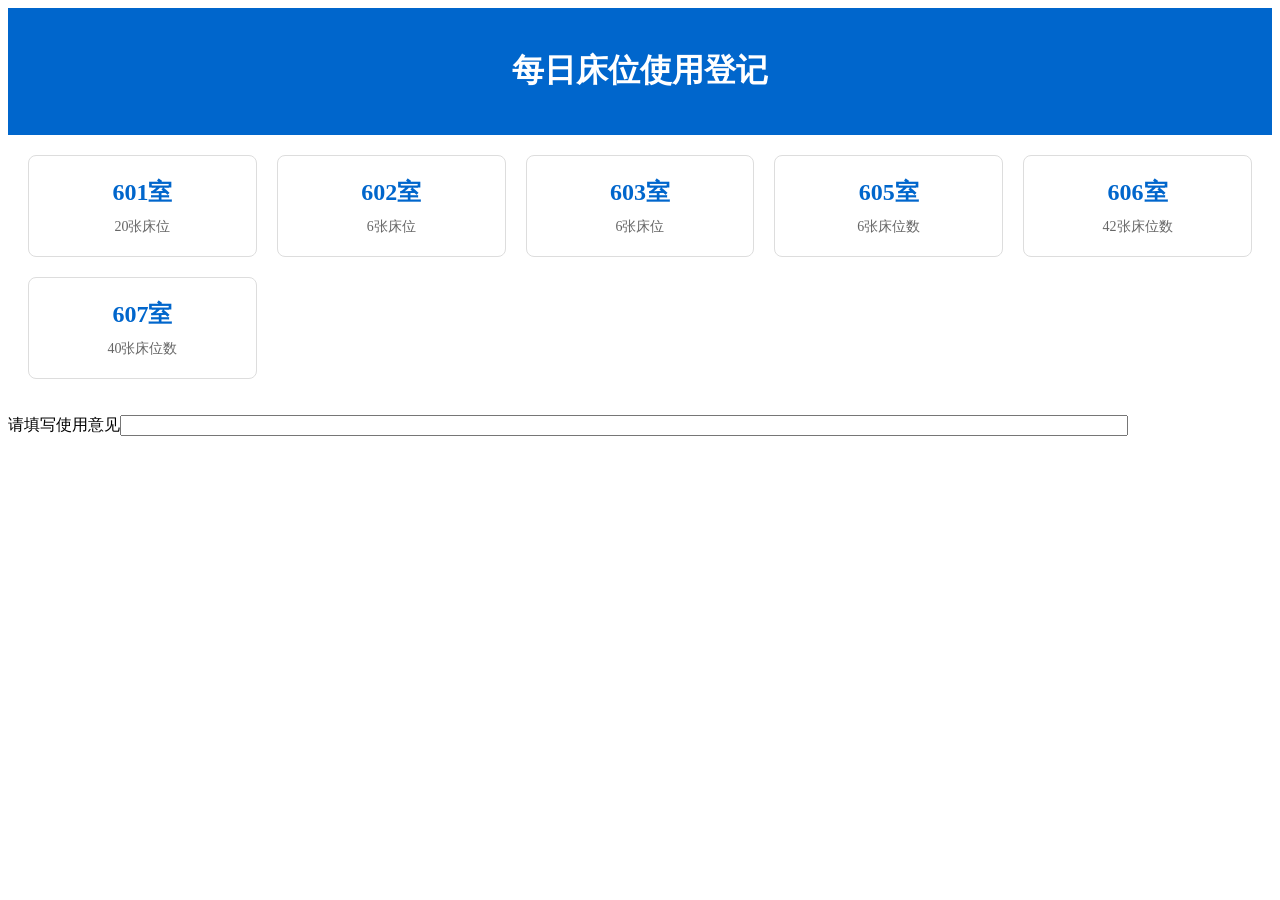
<file: location/index.html>
<!DOCTYPE html>
<html lang="zh-CN">
<head>
    <meta charset="UTF-8">
    <meta name="viewport" content="width=device-width, initial-scale=1.0">
    <title>医院床位管理系统 - 主页面</title>
    <link rel="stylesheet" href="style.css">
    <style>
        .room-grid {
            display: grid;
            grid-template-columns: repeat(auto-fill, minmax(200px, 1fr));
            gap: 20px;
            padding: 20px;
        }
        .room-card {
            background-color: #fff;
            border: 1px solid #ddd;
            border-radius: 8px;
            padding: 20px;
            text-align: center;
            cursor: pointer;
            transition: all 0.3s;
        }
        .room-card:hover {
            transform: translateY(-5px);
            box-shadow: 0 5px 15px rgba(0,0,0,0.1);
        }
        .room-number {
            font-size: 24px;
            font-weight: bold;
            color: #0066cc;
        }
        .room-status {
            margin-top: 10px;
            font-size: 14px;
            color: #666;
        }
        .header {
            text-align: center;
            padding: 20px;
            background-color: #0066cc;
            color: white;
        }
    </style>
</head>
<body>
    <div class="header">
        <h1>每日床位使用登记</h1>
        
    </div>

    <div class="room-grid">
        <div class="room-card" onclick="location.href='room601.html'">
            <div class="room-number">601室</div>
            <div class="room-status">20张床位</div>
        </div>
        <div class="room-card" onclick="location.href='room602.html'">
            <div class="room-number">602室</div>
            <div class="room-status" id="room602-status">6张床位</div>
        </div>
        <div class="room-card" onclick="location.href='room603.html'">
            <div class="room-number">603室</div>
            <div class="room-status">6张床位</div>
        </div>
        <div class="room-card" onclick="location.href='room605.html'">
            <div class="room-number">605室</div>
            <div class="room-status">6张床位数</div>
        </div>
        <div class="room-card" onclick="location.href='room606.html'">
            <div class="room-number">606室</div>
            <div class="room-status">42张床位数</div>
        </div>
        <div class="room-card" onclick="location.href='room607.html'">
            <div class="room-number">607室</div>
            <div class="room-status">40张床位数</div>
        </div>
        <!-- 可以添加更多房间 -->
    </div>

    <div class="footer">
        <div class="instructions">
            <p>请填写使用意见<input type="text" id="advise" min="0" style="width:1000px" style="height: 180px"></p>
           
        </div>
    </div>

    <script>
        // 更新房间床位信息
        function updateRoomBedInfo() {
            // 更新602室信息
            const room602Info = JSON.parse(localStorage.getItem('room602Info') || '{}');
            const room602Status = document.getElementById('room602-status');
            if (room602Status && room602Info.totalBeds) {
                const originalText = `${room602Info.totalBeds}张床位`;
                const additionalText = room602Info.additionalBeds > 0 ? 
                    ` (原有${room602Info.originalBeds}张 + 加床${room602Info.additionalBeds}张)` : '';
                room602Status.innerHTML = originalText + additionalText;
                
                // 如果有加床，显示特殊样式
                if (room602Info.additionalBeds > 0) {
                    room602Status.style.color = '#52c41a';
                    room602Status.style.fontWeight = 'bold';
                }
            }
            
            // 可以为其他房间添加类似逻辑
        }
        
        // 页面加载时更新信息
        document.addEventListener('DOMContentLoaded', updateRoomBedInfo);
        
        // 定时更新信息
        setInterval(updateRoomBedInfo, 5000); // 每5秒更新一次
        
        // 监听存储变化
        window.addEventListener('storage', updateRoomBedInfo);
    </script>
</body>
</html>
</file>
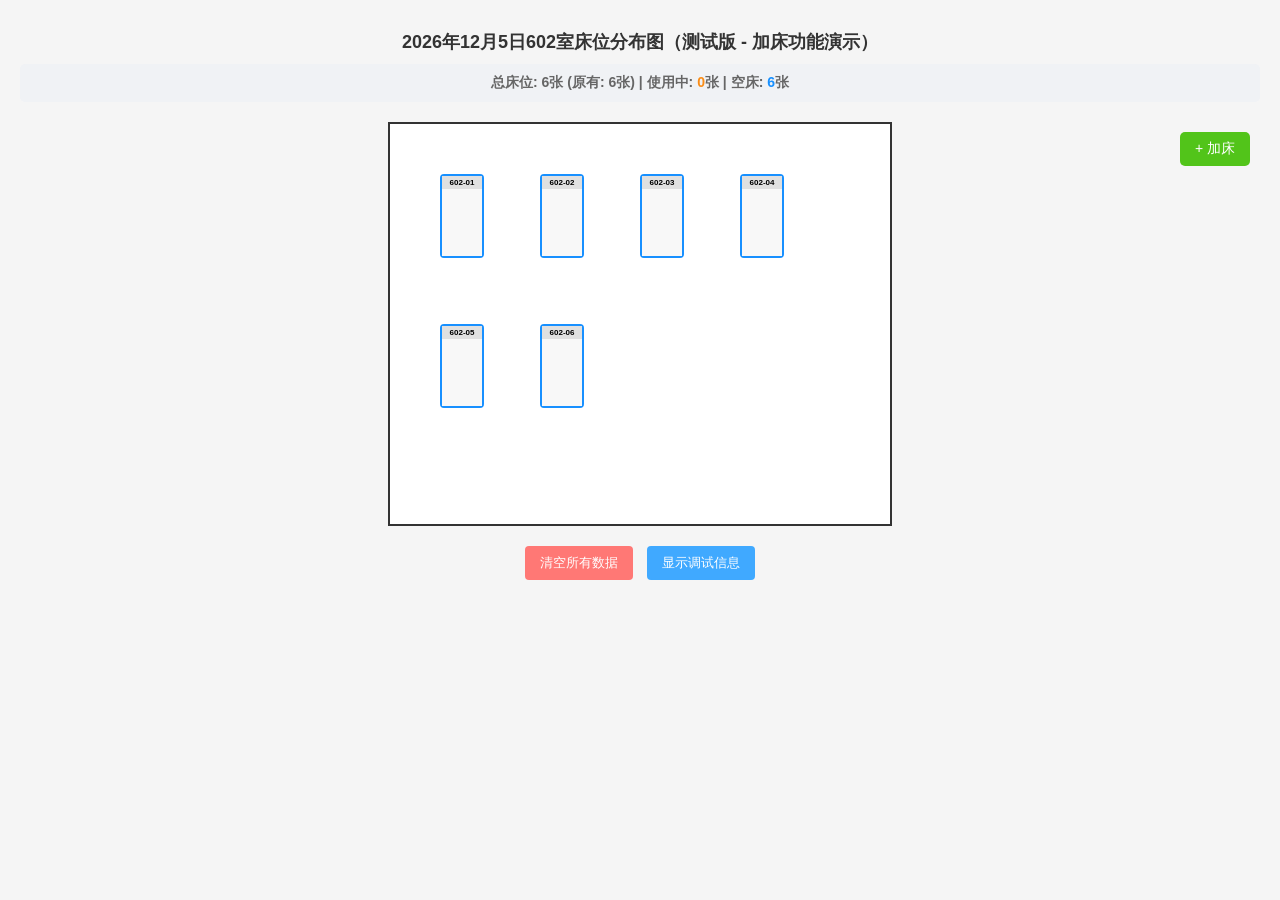
<file: location/room602-test.html>
<!DOCTYPE html>
<html lang="zh-CN">
<head>
    <meta charset="UTF-8">
    <meta name="viewport" content="width=device-width, initial-scale=1.0">
    <title>602室床位分布图 - 测试版</title>
    <style>
        body {
            font-family: Arial, sans-serif;
            margin: 0;
            padding: 20px;
            background-color: #f5f5f5;
        }
        
        .room-container {
            width: 500px;
            height: 400px;
            background-color: white;
            border: 2px solid #333;
            position: relative;
            margin: 20px auto;
        }
        
        .room-title {
            text-align: center;
            font-size: 18px;
            font-weight: bold;
            margin: 10px 0;
            color: #333;
        }
        
        .bed {
            position: absolute;
            border: 2px solid #333;
            background-color: #fff;
            border-radius: 4px;
            display: flex;
            flex-direction: column;
            justify-content: space-between;
            cursor: pointer;
            transition: all 0.3s;
        }
        
        .bed:hover {
            background-color: #f0f0f0;
            transform: translateY(-2px);
            box-shadow: 0 4px 8px rgba(0,0,0,0.2);
        }
        
        .bed-label {
            font-size: 8px;
            font-weight: bold;
            text-align: center;
            padding: 2px;
            background-color: #e0e0e0;
        }
        
        .patient-area {
            font-size: 10px;
            text-align: center;
            min-height: 12px;
            background-color: #f8f8f8;
            flex-grow: 1;
            display: flex;
            align-items: center;
            justify-content: center;
            padding: 2px;
        }
        
        .bed.empty {
            background-color: #e6f7ff;
            border-color: #1890ff;
        }

        .bed.occupied {
            background-color: #fff2e8;
            border-color: #fa8c16;
        }

        .bed.discharge_planned {
            background-color: #f6ffed;
            border-color: #52c41a;
        }

        /* 加床样式 */
        .bed.additional {
            border: 2px dashed #52c41a !important;
            background-color: #f6ffed;
            box-shadow: 0 2px 8px rgba(82, 196, 26, 0.3);
        }

        .bed.additional .bed-label {
            background-color: #52c41a;
            color: white;
        }

        /* 加床按钮样式 */
        .add-bed-button {
            position: absolute;
            top: 10px;
            right: 10px;
            padding: 8px 15px;
            background-color: #52c41a;
            color: white;
            border: none;
            border-radius: 5px;
            cursor: pointer;
            font-size: 14px;
            z-index: 1000;
            transition: all 0.3s ease;
        }

        .add-bed-button:hover {
            background-color: #73d13d;
            transform: translateY(-2px);
            box-shadow: 0 4px 8px rgba(82, 196, 26, 0.3);
        }

        /* 模式指示器 */
        #mode-indicator {
            position: absolute;
            top: 50px;
            right: 10px;
            padding: 5px 10px;
            background-color: #1890ff;
            color: white;
            border-radius: 3px;
            font-size: 12px;
            display: none;
            z-index: 1000;
            animation: pulse 2s infinite;
        }

        @keyframes pulse {
            0% { opacity: 1; }
            50% { opacity: 0.7; }
            100% { opacity: 1; }
        }

        /* 床位统计信息 */
        #bed-statistics {
            text-align: center;
            margin: 10px 0;
            padding: 10px;
            background-color: #f0f2f5;
            border-radius: 5px;
            font-size: 14px;
            color: #666;
        }
        
        /* 容器拖拽状态 */
        .room-container.adding-mode {
            cursor: crosshair;
            box-shadow: 0 0 15px rgba(82, 196, 26, 0.5);
            border: 2px dashed #52c41a;
        }
    </style>
</head>
<body>
    <div class="room-title">
        <span id="current-date"></span>602室床位分布图（测试版 - 加床功能演示）
        <div id="bed-statistics">正在加载床位信息...</div>
    </div>
    
    <div style="position: relative;">
        <div class="room-container" id="room602-container">
            <!-- 床位将通过JavaScript动态生成 -->
        </div>
        <button class="add-bed-button" id="add-bed-btn">+ 加床</button>
        <div id="mode-indicator">点击选择加床位置</div>
    </div>
    
    <div style="text-align: center; margin-top: 20px;">
        <button onclick="clearAllData()" style="padding: 8px 15px; background-color: #ff7875; color: white; border: none; border-radius: 4px; cursor: pointer; margin: 0 5px;">清空所有数据</button>
        <button onclick="showDebugInfo()" style="padding: 8px 15px; background-color: #40a9ff; color: white; border: none; border-radius: 4px; cursor: pointer; margin: 0 5px;">显示调试信息</button>
    </div>
    
    <script>
        // 设置当前日期
        const now = new Date();
        document.getElementById('current-date').textContent = 
            `${now.getFullYear()}年${now.getMonth()+1}月${now.getDate()}日`;
            
        // 简化的床位配置
        const room602Config = {
            canvasSize: { width: 500, height: 400 },
            beds: [
                { id: "602-01", position: { x: 50, y: 50 }, rotation: 0, hasOxygen: false },
                { id: "602-02", position: { x: 150, y: 50 }, rotation: 0, hasOxygen: true },
                { id: "602-03", position: { x: 250, y: 50 }, rotation: 0, hasOxygen: true },
                { id: "602-04", position: { x: 350, y: 50 }, rotation: 0, hasOxygen: false },
                { id: "602-05", position: { x: 50, y: 200 }, rotation: 0, hasOxygen: true },
                { id: "602-06", position: { x: 150, y: 200 }, rotation: 0, hasOxygen: true },
            ]
        };

        // 简化的床位管理器
        class SimpleBedManager {
            constructor() {
                this.bedData = {};
                this.additionalBeds = [];
                this.isAddingBed = false;
                this.init();
            }
            
            init() {
                console.log('初始化床位管理器...');
                this.loadData();
                this.setupUI();
                this.render();
            }
            
            loadData() {
                const savedBedData = localStorage.getItem('room602BedData');
                if (savedBedData) {
                    try {
                        this.bedData = JSON.parse(savedBedData);
                        console.log('加载保存的床位数据:', this.bedData);
                    } catch (error) {
                        console.error('解析床位数据失败:', error);
                        this.initBedData();
                    }
                } else {
                    this.initBedData();
                }
                
                const savedAdditionalBeds = localStorage.getItem('room602AdditionalBeds');
                if (savedAdditionalBeds) {
                    try {
                        this.additionalBeds = JSON.parse(savedAdditionalBeds);
                        console.log('加载保存的加床数据:', this.additionalBeds);
                    } catch (error) {
                        console.error('解析加床数据失败:', error);
                        this.additionalBeds = [];
                    }
                }
                
                // 确保加床数据也有对应的床位数据
                this.additionalBeds.forEach(bed => {
                    if (!this.bedData[bed.id]) {
                        this.bedData[bed.id] = {
                            patientName: '',
                            status: 'empty',
                            remarks: ''
                        };
                    }
                });
            }
            
            initBedData() {
                console.log('初始化床位数据...');
                room602Config.beds.forEach(bed => {
                    this.bedData[bed.id] = {
                        patientName: '',
                        status: 'empty',
                        remarks: ''
                    };
                });
            }
            
            saveData() {
                localStorage.setItem('room602BedData', JSON.stringify(this.bedData));
                localStorage.setItem('room602AdditionalBeds', JSON.stringify(this.additionalBeds));
                console.log('数据已保存');
            }
            
            setupUI() {
                const addBedBtn = document.getElementById('add-bed-btn');
                addBedBtn.addEventListener('click', () => {
                    if (this.isAddingBed) {
                        this.cancelAddingBed();
                    } else {
                        this.startAddingBed();
                    }
                });
                
                const container = document.getElementById('room602-container');
                container.addEventListener('click', (e) => this.handleContainerClick(e));
            }
            
            startAddingBed() {
                console.log('开始加床模式...');
                this.isAddingBed = true;
                const container = document.getElementById('room602-container');
                const modeIndicator = document.getElementById('mode-indicator');
                const addBedBtn = document.getElementById('add-bed-btn');
                
                modeIndicator.style.display = 'block';
                addBedBtn.innerHTML = '取消加床';
                addBedBtn.style.backgroundColor = '#ff4d4f';
                container.classList.add('adding-mode');
            }
            
            cancelAddingBed() {
                console.log('取消加床模式...');
                this.isAddingBed = false;
                const container = document.getElementById('room602-container');
                const modeIndicator = document.getElementById('mode-indicator');
                const addBedBtn = document.getElementById('add-bed-btn');
                
                modeIndicator.style.display = 'none';
                addBedBtn.innerHTML = '+ 加床';
                addBedBtn.style.backgroundColor = '#52c41a';
                container.classList.remove('adding-mode');
            }
            
            handleContainerClick(e) {
                if (!this.isAddingBed) return;
                
                // 阻止事件冒泡
                e.stopPropagation();
                
                const container = document.getElementById('room602-container');
                const rect = container.getBoundingClientRect();
                const x = e.clientX - rect.left;
                const y = e.clientY - rect.top;
                
                console.log('点击位置:', x, y);
                
                // 简单的边界检查
                if (x < 20 || x > 460 || y < 20 || y > 360) {
                    alert('请在房间范围内选择位置！');
                    return;
                }
                
                // 简单的冲突检查
                if (this.checkSimpleCollision(x, y)) {
                    alert('该位置与现有床位太近，请选择其他位置！');
                    return;
                }
                
                this.addNewBed(x, y);
                this.cancelAddingBed();
            }
            
            checkSimpleCollision(x, y) {
                const allBeds = [...room602Config.beds, ...this.additionalBeds];
                const minDistance = 60; // 最小距离
                
                for (const bed of allBeds) {
                    const distance = Math.sqrt(
                        Math.pow(x - (bed.position.x + 20), 2) + 
                        Math.pow(y - (bed.position.y + 40), 2)
                    );
                    
                    if (distance < minDistance) {
                        return true; // 有冲突
                    }
                }
                
                return false; // 无冲突
            }
            
            addNewBed(x, y) {
                const newBedId = `602-ADD${this.additionalBeds.length + 1}`;
                const newBed = {
                    id: newBedId,
                    position: { x: x - 20, y: y - 40 },
                    rotation: 0,
                    hasOxygen: false,
                    isAdditional: true
                };
                
                this.additionalBeds.push(newBed);
                
                this.bedData[newBedId] = {
                    patientName: '',
                    status: 'empty',
                    remarks: ''
                };
                
                this.saveData();
                this.render();
                
                console.log('成功添加加床:', newBedId, '位置:', newBed.position);
                alert(`成功添加加床: ${newBedId}\\n位置: (${Math.round(newBed.position.x)}, ${Math.round(newBed.position.y)})`);
            }
            
            deleteBed(bedId) {
                const bedIndex = this.additionalBeds.findIndex(bed => bed.id === bedId);
                if (bedIndex === -1) {
                    alert('只能删除加床，不能删除原有床位！');
                    return;
                }
                
                if (confirm(`确定删除床位 ${bedId} 吗？`)) {
                    this.additionalBeds.splice(bedIndex, 1);
                    delete this.bedData[bedId];
                    this.saveData();
                    this.render();
                    console.log('删除加床:', bedId);
                }
            }
            
            render() {
                const container = document.getElementById('room602-container');
                container.innerHTML = '';
                
                const allBeds = [...room602Config.beds, ...this.additionalBeds];
                console.log('渲染床位:', allBeds.length, '个');
                
                allBeds.forEach(bed => {
                    const bedEl = document.createElement('div');
                    bedEl.className = `bed ${bed.isAdditional ? 'additional' : ''}`;
                    bedEl.id = `bed-${bed.id}`;
                    bedEl.style.left = `${bed.position.x}px`;
                    bedEl.style.top = `${bed.position.y}px`;
                    bedEl.style.width = '40px';
                    bedEl.style.height = '80px';
                    
                    const bedData = this.bedData[bed.id] || {};
                    const hasPatient = bedData.patientName && bedData.patientName.trim() !== '';
                    const currentStatus = hasPatient ? 'occupied' : 'empty';
                    
                    bedEl.classList.add(currentStatus);
                    
                    bedEl.innerHTML = `
                        <div class="bed-label">${bed.id}${bed.isAdditional ? ' (加床)' : ''}</div>
                        <div class="patient-area">${hasPatient ? bedData.patientName : ''}</div>
                    `;
                    
                    bedEl.addEventListener('click', (e) => {
                        e.stopPropagation();
                        this.openBedModal(bed.id);
                    });
                    
                    // 如果是加床，添加双击删除功能
                    if (bed.isAdditional) {
                        bedEl.addEventListener('dblclick', (e) => {
                            e.stopPropagation();
                            this.deleteBed(bed.id);
                        });
                    }
                    
                    container.appendChild(bedEl);
                });
                
                this.updateStatistics();
            }
            
            updateStatistics() {
                const totalBeds = room602Config.beds.length + this.additionalBeds.length;
                const originalBeds = room602Config.beds.length;
                const additionalBeds = this.additionalBeds.length;
                
                let occupiedCount = 0;
                Object.values(this.bedData).forEach(bed => {
                    if (bed.patientName && bed.patientName.trim() !== '') {
                        occupiedCount++;
                    }
                });
                
                const emptyCount = totalBeds - occupiedCount;
                
                const statisticsEl = document.getElementById('bed-statistics');
                statisticsEl.innerHTML = `
                    总床位: <strong>${totalBeds}</strong>张 (原有: ${originalBeds}张${additionalBeds > 0 ? `, 加床: <span style="color: #52c41a;">${additionalBeds}</span>张` : ''}) | 
                    使用中: <strong style="color: #fa8c16;">${occupiedCount}</strong>张 | 
                    空床: <strong style="color: #1890ff;">${emptyCount}</strong>张
                `;
            }
            
            openBedModal(bedId) {
                const currentName = this.bedData[bedId]?.patientName || '';
                const isAdditional = this.additionalBeds.some(bed => bed.id === bedId);
                
                let message = `请输入床位 ${bedId} 的患者床号:`;
                if (isAdditional) {
                    message += '\\n(这是加床，双击可删除)';
                }
                
                const patientName = prompt(message, currentName);
                
                if (patientName !== null) {
                    this.bedData[bedId] = {
                        patientName: patientName,
                        status: patientName.trim() ? 'occupied' : 'empty',
                        remarks: ''
                    };
                    
                    this.saveData();
                    this.render();
                }
            }
            
            getAllBeds() {
                return [...room602Config.beds, ...this.additionalBeds];
            }
            
            clearAllData() {
                if (confirm('确定要清空所有数据吗？这将删除所有加床和患者信息！')) {
                    localStorage.removeItem('room602BedData');
                    localStorage.removeItem('room602AdditionalBeds');
                    this.bedData = {};
                    this.additionalBeds = [];
                    this.initBedData();
                    this.render();
                    console.log('所有数据已清空');
                }
            }
            
            getDebugInfo() {
                return {
                    totalBeds: room602Config.beds.length + this.additionalBeds.length,
                    originalBeds: room602Config.beds.length,
                    additionalBeds: this.additionalBeds.length,
                    bedData: this.bedData,
                    additionalBedsData: this.additionalBeds,
                    isAddingBed: this.isAddingBed
                };
            }
        }
        
        // 初始化管理器
        let bedManager;
        
        document.addEventListener('DOMContentLoaded', function() {
            console.log('页面加载完成，初始化床位管理器...');
            bedManager = new SimpleBedManager();
        });
        
        // 键盘快捷键
        document.addEventListener('keydown', function(e) {
            if (e.key === 'Escape' && bedManager && bedManager.isAddingBed) {
                bedManager.cancelAddingBed();
            }
        });
        
        // 全局工具函数
        function clearAllData() {
            if (bedManager) {
                bedManager.clearAllData();
            }
        }
        
        function showDebugInfo() {
            if (bedManager) {
                const debugInfo = bedManager.getDebugInfo();
                console.log('调试信息:', debugInfo);
                alert('调试信息已输出到控制台，请按F12查看');
            }
        }
    </script>
</body>
</html>
</file>
<file: location/style.css>
/* 床位基础样式 */
.bed {
    position: absolute;
    border: 1px solid #333;
    background-color: #fff;
    border-radius: 4px;
    display: flex;
    flex-direction: column;
    justify-content: space-between;
    cursor: pointer;
    transition: background-color 0.3s;
    width: 38px;
    height: 73px;
    box-sizing: border-box;
}

/* 床位状态颜色 */
.bed-empty {
    background-color: #e8f5e9; /* 浅绿色 - 空床 */
}

.bed-occupied {
    background-color: #ffebee; /* 浅红色 - 占用 */
}

.bed-discharge_planned {
    background-color: #fff8e1; /* 浅黄色 - 拟出院 */
}

/* 患者信息显示区域 */
.patient-area {
    font-size: 28px;
    font-weight: bold;
    text-align: center;
    padding: 2px;
    overflow: hidden;
    text-overflow: ellipsis;
}

/* 隔离病房样式 */
.bed.isolation-ward {
    background-color: #fff8e1; /* 浅黄色背景 */
    border: 2px solid #ffa000; /* 橙色边框 */
    border-radius: 0; /* 直角 */
    font-weight: bold;
}

/* 特定区域样式 */
#storeroom {
    background-color: rgba(255, 222, 173, 0.3);
    border-color: #d4b16a;
}

#cabinet {
    background-color: rgba(176, 196, 222, 0.3);
    border-color: #6a8caf;
}

#mechanical {
    background-color: rgba(211, 211, 211, 0.3);
    border-color: #888;
}

/* 状态图例样式 */
.status-legend {
    position: absolute;
    right: 10px;
    top: 10px;
    background: white;
    padding: 10px;
    border: 1px solid #ddd;
    border-radius: 4px;
    z-index: 10;
}

.status-legend-item {
    display: flex;
    align-items: center;
    margin-bottom: 5px;
}

.status-color {
    width: 20px;
    height: 20px;
    margin-right: 8px;
    border: 1px solid #333;
}

/* 床位编辑模态框样式 */
.modal {
    display: none;
    position: fixed;
    top: 0;
    left: 0;
    width: 100%;
    height: 100%;
    background-color: rgba(0,0,0,0.5);
    z-index: 100;
}

.modal-content {
    background-color: white;
    margin: 15% auto;
    padding: 20px;
    width: 300px;
    border-radius: 5px;
    box-shadow: 0 4px 8px rgba(0,0,0,0.2);
}

.form-group {
    margin-bottom: 10px;
}

.form-group label {
    display: block;
    margin-bottom: 5px;
}

.form-group input,
.form-group select,
.form-group textarea {
    width: 100%;
    padding: 10px;
    box-sizing: border-box;
}

.form-group textarea {
    padding: 5px;
    resize: vertical;
    min-height: 60px;
}

.modal-buttons {
    text-align: right;
}

.modal-buttons button {
    padding: 5px 10px;
    margin-right: 5px;
    border: 1px solid #ddd;
    border-radius: 3px;
    cursor: pointer;
}

.modal-buttons button:last-child {
    margin-right: 0;
}

#confirm-btn {
    background-color: #007acc;
    color: white;
    border: none;
}

/* 墙体样式 */
.wall {
    border: 1px solid #333;
    background-color: #e0e0e0;
    height: 160px; /* 默认墙体高度 */
}

.wall.textured {
    background-color: #d3d3d3;
    height: 160px; /* 纹理墙体的高度 */
}
/* 床位状态样式 */
.bed.empty {
    background-color: #e6f7ff;
    border-color: #1890ff;
}

.bed.occupied {
    background-color: #fff2e8;
    border-color: #fa8c16;
}

.bed.discharge_planned {
    background-color: #f6ffed;
    border-color: #52c41a;
}

/* 状态图标样式 */
.bed-status-icon {
    position: absolute;
    top: 2px;
    right: 2px;
    font-size: 8px;
    font-weight: bold;
}

.bed.empty .bed-status-icon { color: #1890ff; }
.bed.occupied .bed-status-icon { color: #fa8c16; }
.bed.discharge_planned .bed-status-icon { color: #52c41a; }
</file>
